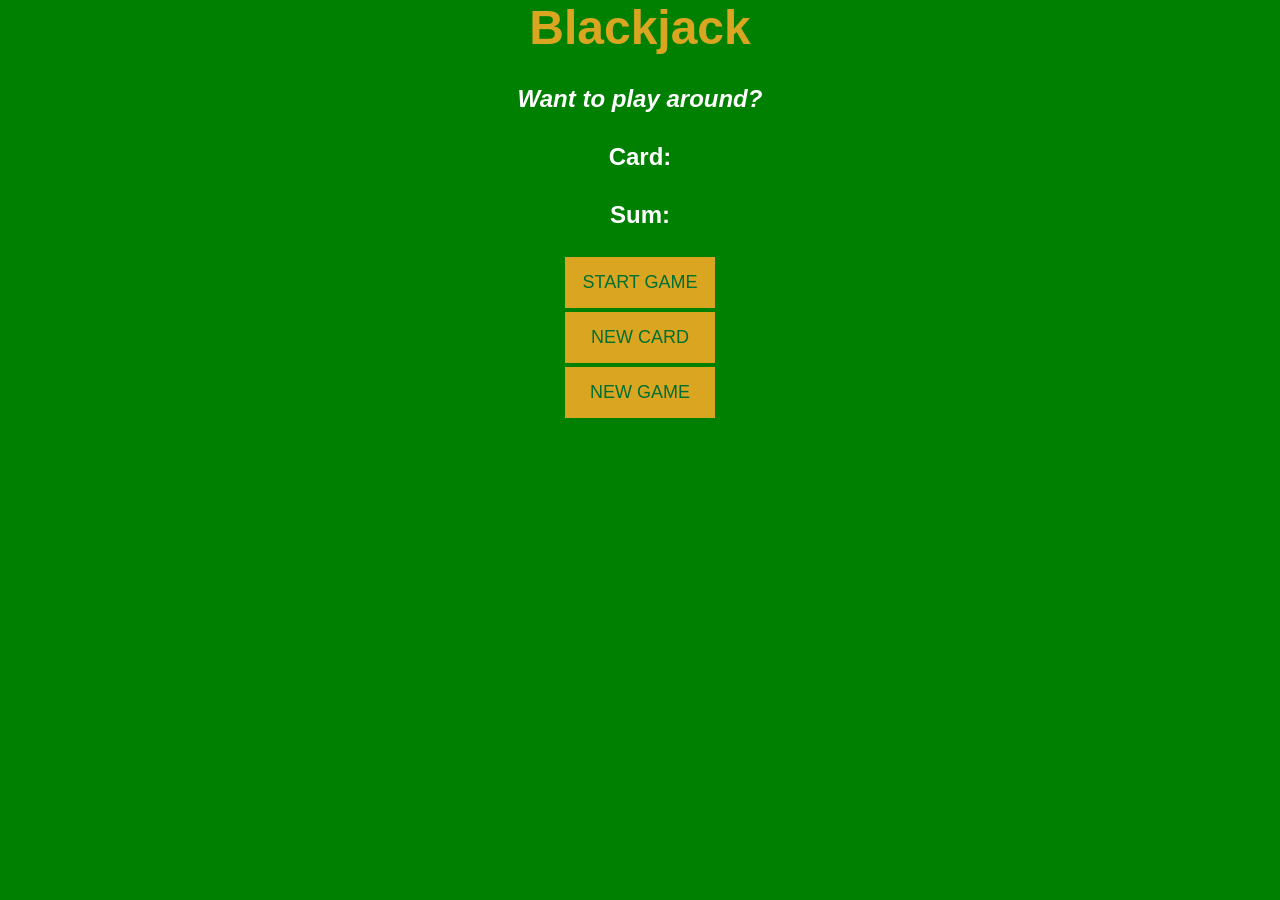
<file: index.html>
<!DOCTYPE html>
<html lang="en">
  <head>
    <meta charset="UTF-8" />
    <meta http-equiv="X-UA-Compatible" content="IE=edge" />
    <meta name="viewport" content="width=device-width, initial-scale=1.0" />
    <title>Learning JS</title>
    <link rel="stylesheet" href="learn.css" />
    <script src="learn.js" defer></script>
  </head>
  <body>
     <h1> Blackjack </h1> 
    <p id="message-el"> Want to play around? </p>
    <p id="card-el"> Card:</p>
    <p id="sum-el">Sum: </p> <br>
    <button id="start-game-btn"> START GAME</button>
    <button id="new-card-btn"> NEW CARD</button>
   <button id="new-game">NEW GAME</button>
  </body>
</html>
</file>
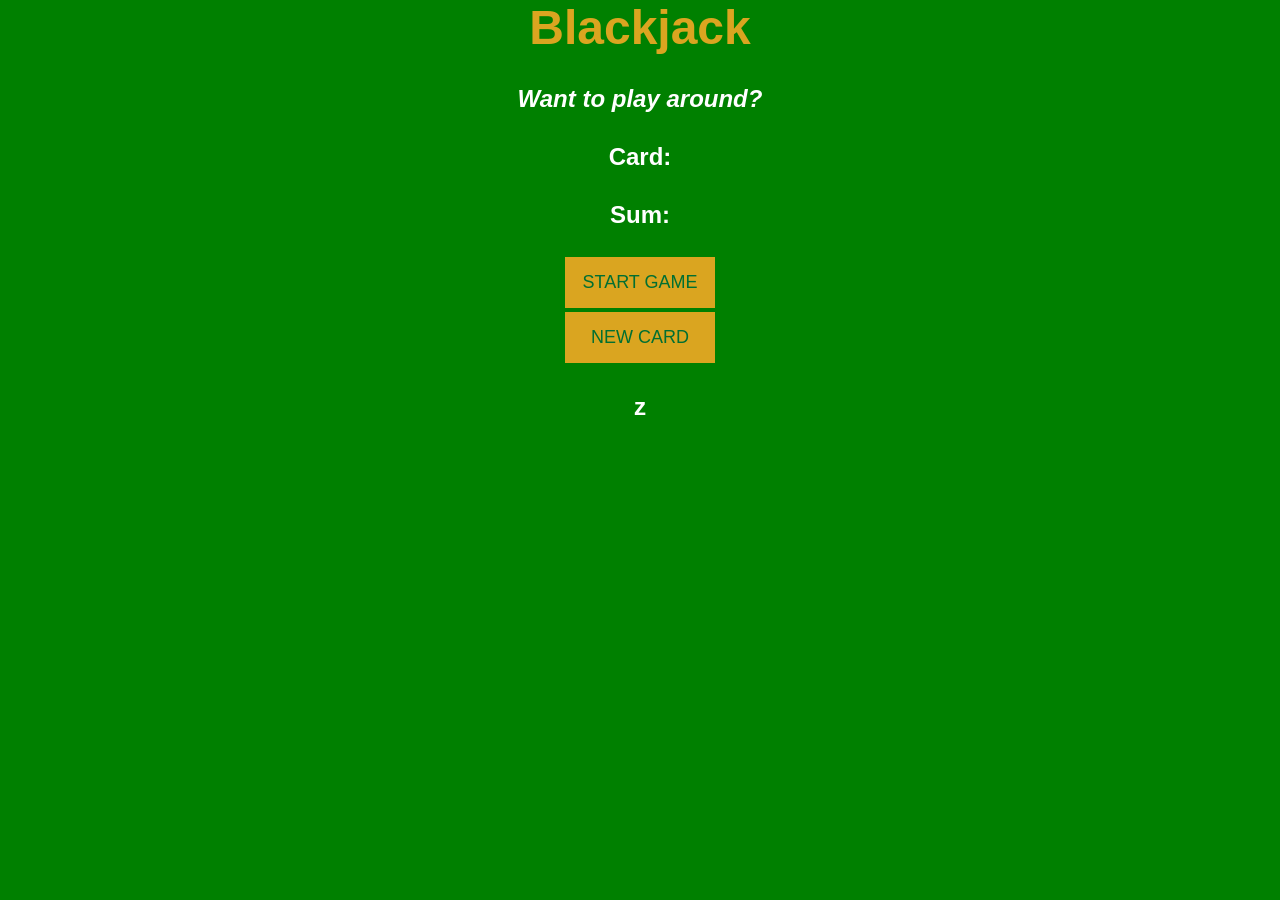
<file: learn.html>
<!DOCTYPE html>
<html lang="en">
  <head>
    <meta charset="UTF-8" />
    <meta http-equiv="X-UA-Compatible" content="IE=edge" />
    <meta name="viewport" content="width=device-width, initial-scale=1.0" />
    <title>Learning JS</title>
    <link rel="stylesheet" href="learn.css" />
    <script src="learn.js" defer></script>
  </head>
  <body>
     <h1> Blackjack </h1> 
    <p id="message-el"> Want to play around? </p>
    <p id="card-el"> Card:</p>
    <p id="sum-el">Sum: </p> <br>
    <button id="start-game-btn"> START GAME</button>
    <button id="new-card-btn"> NEW CARD</button>
    <p id="player-el">z</p>
  </body>
</html>
</file>
<file: learn.css>
*{
    padding: 0;
    margin: 0;
}

h1 {
    color: goldenrod;
    text-align: center;
}

body {
    background-color: green;
    margin-top: 0px;
    font-size: x-large;
    font-family: Verdana, Geneva, Tahoma, sans-serif;
    font-weight: bold;
}

p {
    text-align: center;
    color: white;
    margin-top: 30px;
}

#message-el {
    font-style: italic;
}

#start-game-btn {
    color: #016f32;
    width: 150px;
    background-color: goldenrod;
    border: none;
    display: block;
    margin: 0 auto;
    padding: 15px;
    font-size: large;
    border-radius: 3pxz;
}

#new-card-btn {
    color: #016f32;
    width: 150px;
    background-color: goldenrod;
    border: none;
    display: block;
    margin: 0 auto;
    padding: 15px;
    font-size: large;
    border-radius: 3pxz;
    margin-top: 4px;
}

#new-game {
    color: #016f32;
    width: 150px;
    background-color: goldenrod;
    border: none;
    display: block;
    margin: 0 auto;
    padding: 15px;
    font-size: large;
    border-radius: 3pxz;
    margin-top: 4px;

}
</file>
